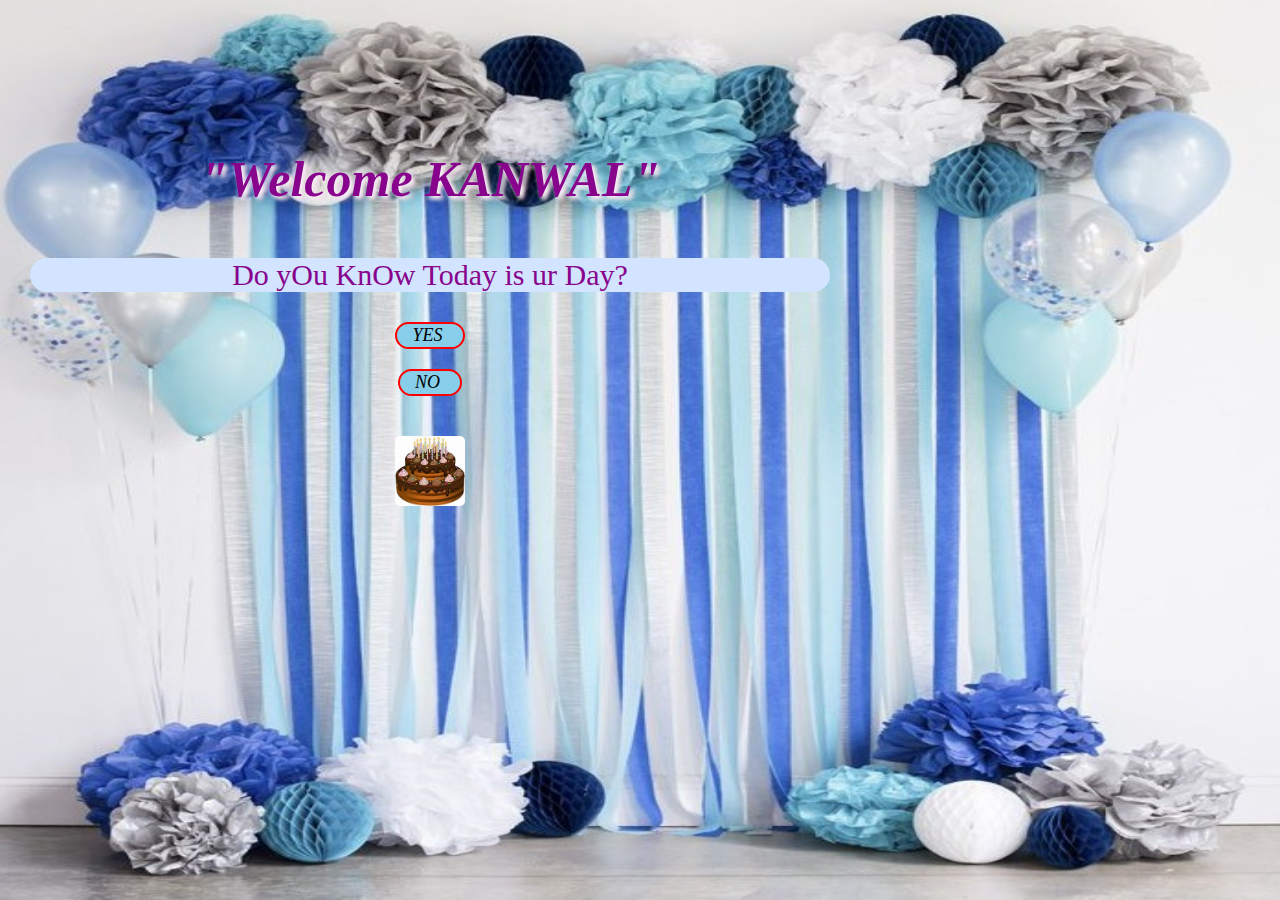
<file: index.html>
<!DOCTYPE html>
<html lang="en">

<head>
    <meta charset="UTF-8">
    <meta name="viewport" content="width=device-width, initial-scale=1.0">
    <link rel="stylesheet" href="style.css">
     <title>KANWAL'S BIRTHDAY</title>
</head>

<body class="container">
    <p id="para" class="para"> "Welcome KANWAL" </p>
    <p class="one">Do yOu KnOw Today is ur Day?
    </p>

    <div>
        <button class="Btn" onclick="alert('Thats Great \r\n Now Click the cake')">YES</button></div>

    <div>
        <button class="Btn" onclick="alert('Dont worry!')">NO</button></div>


    <div>
        <a href="index1.html">
            <img class="img" src="img/cake.jpg">
        </a>
    </div>

</body>
<script src="app.js"></script>

</html>
</file>
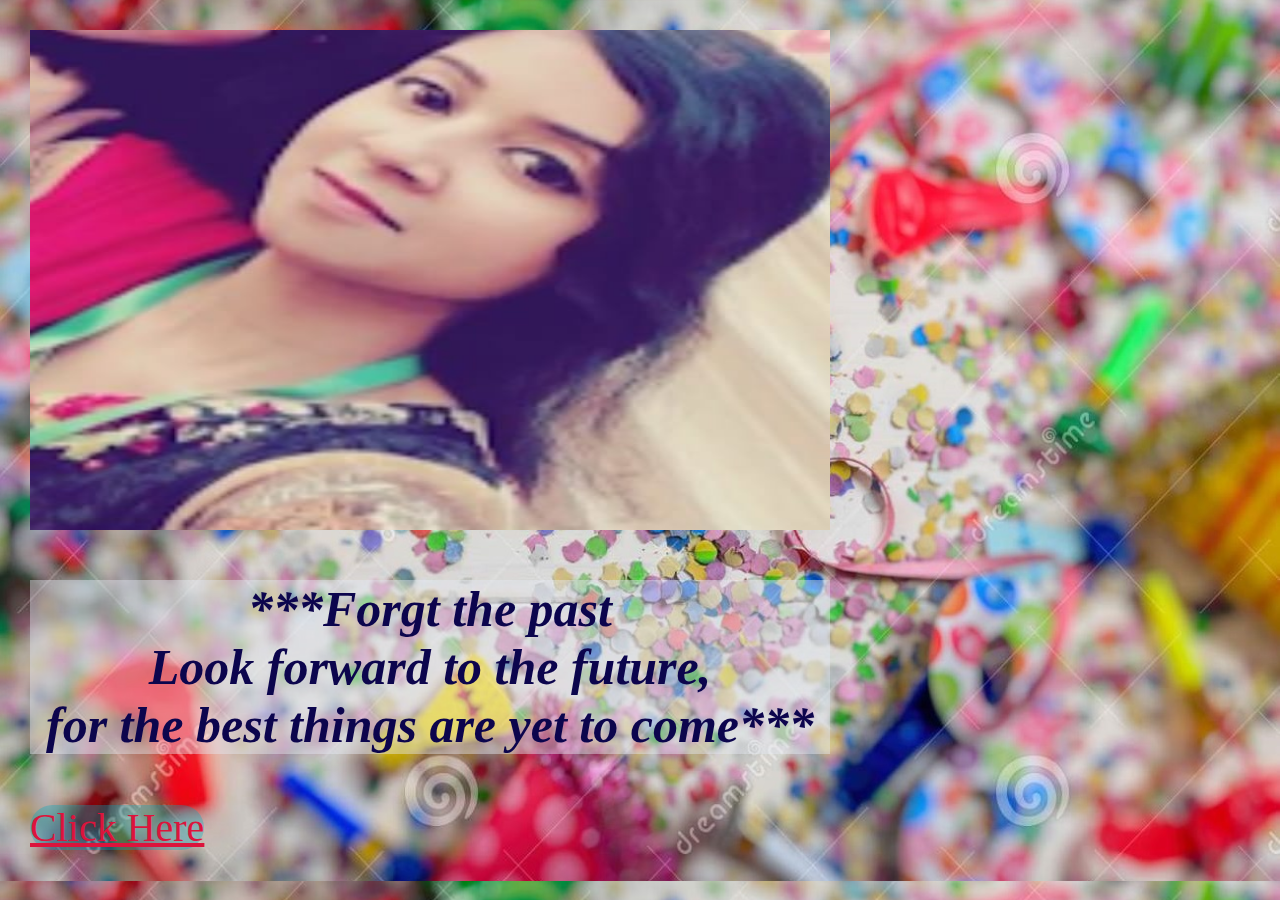
<file: index1.html>
<!DOCTYPE html>
<html lang="en">

<head>
    <meta charset="UTF-8">
    <meta name="viewport" content="width=device-width, initial-scale=1.0">
    <link rel="stylesheet" href="style1.css">

    <title>Document</title>
</head>

<body class="container">
    <img src="img/knwl4.jpg" width="500px" class="img1" height="500px" id="img" onmouseover="changeImg()" onmouseout="changeBef()"
        alt="">
    <p class="para1">
       <b> ***Forgt the past <br>
        Look forward to the future, <br>
        for the best things are yet to come***</b>
    </p>

    <a class="a" href="index2.html">Click Here</a>

</body>
<script src="app1.js"></script>

</html>
</file>
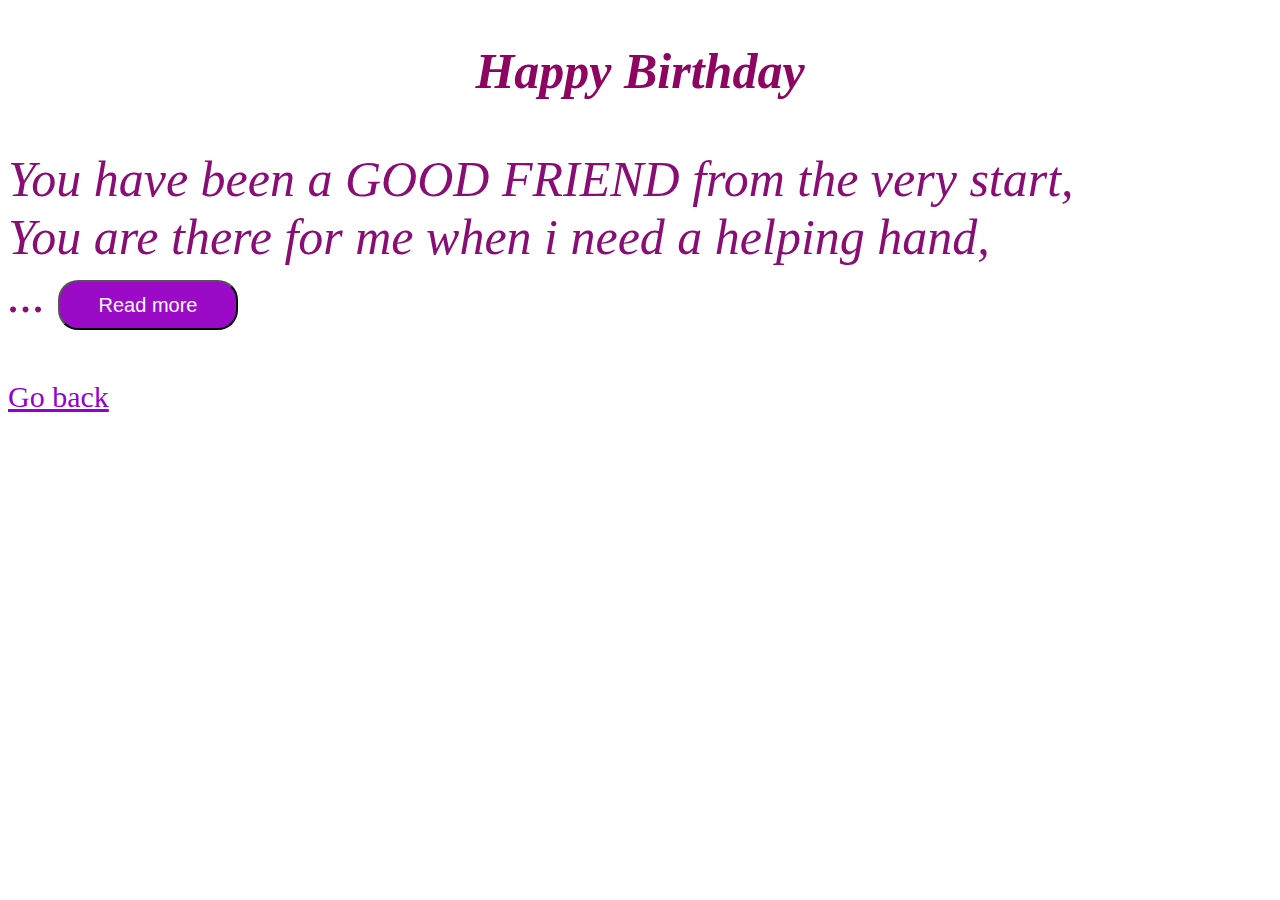
<file: index2.html>
<!DOCTYPE html>
<html lang="en">

<head>
    <meta charset="UTF-8">
    <meta name="viewport" content="width=device-width, initial-scale=1.0">
    <link rel="stylesheet" href="style2.css">
    <title>Document</title>
</head>

<body>

        <h2> <center> Happy Birthday </center></h2>
    <p class=" text"> 
        You have been a GOOD FRIEND from the very start, <br>
        You are there for me when i need a helping hand, <br>
        <span id="dots">... <button onclick="myFunction()" id="myBtn">Read more</button>

        </span><span id="more">
        You brighten my day when i need a good laugh, <br>
        and you make me realize just how special it is to have such a wounderful
        like YOU in my Life....
    </br>
    May You live a rich, <br>
    Long Life ,<br>
 Fill with Joy, <br>
Wonder and Joy.... <br>
May You Posses Gold Galore.. <br>
The Very least of ur wealth....  <br>

May ur dreams be aplenty... <br>
Soo ur wildest onescome true... <br>
 .....HappY BirthdaY..... <br>


</span></p>
        

    <a class="back" href="index.html"> Go back</a>
</body>
    <script src="app2.js"></script>

</html>
</file>
<file: style.css>
body{
    background-image: url(img/dec4.jpg);
    color: rgb(136, 4, 141);
    font-size: 50px;
    background-repeat: round;
    background-size: cover;
    background-attachment: fixed;
    text-align: center;
   
}
.container{ 
    max-width: 800px;
    margin:20px;
    padding: 10px;
    align-items: center;
}
.para{
    padding-top: 70px;
    font-size: 50px;
    font-style: italic;
    font-weight: 900;
    text-shadow: 2px 2px 4px rgb(248, 249, 253) , 4px 3px 4px rgb(238, 205, 216);
}
.one{
    text-align: center;
    font: bolder;
    font-size: 30px;
    background-color: rgb(210, 228, 255);
    border-radius: 25px;
    text-shadow: rgb(238, 226, 238);
    font-family: cursive;
}
div{
    justify-content: center;
    cursor: pointer;
    

}
.Btn{
    display: block;
    font-size: 18px;
    transition: 0.2s;
    text-align: center;
    display: flex;
    border: none;
    font-style: italic;
    font-family: cursive;
    border: 2px solid red;
    background-color: skyblue;
    padding-left: 15px;
    padding-right: 20px;
    margin-left: auto;
    margin-right: auto;
    margin-bottom: 20px;
    border-radius:  25px;
}
.Btn:hover{
    background-color: rgba(248, 34, 166, 0.602);
}
.img{
    margin-top: 20px; 
    border-radius: 5px;
    height: 70px;
    width: 70px;
}
</file>
<file: style1.css>
body{
    background-image: url(img/dec3.jpg);
    background-repeat: round;
    background-size: cover; 

    
}
.container{ 
    max-width: 800px;
    margin:20px;
    padding: 10px;
    align-items: center;
}

.img1{
    display: block;
    margin-left: auto;
    margin-right: auto;
    width: 100%;
    
}

.para1{
    text-align: center;
    font-style: italic;
    font-size: 50px;
    background-color: rgba(229, 234, 243, 0.438);
    color: rgb(12, 5, 77);
    font: bolder;

}

.a{
    font-size: 40px;
    border-radius: 25px;
    justify-content: center;
    color: crimson;
    background-color: rgba(0, 170, 192, 0.342);
}
</file>
<file: style2.css>
.container{ 
    max-width: 800px;
    margin:20px;
    padding: 10px;
    align-items: center;
}
h2{
    color: rgb(141, 5, 96);
    font: bold;
    font-style: italic;
    font-size: 50px;
   
}
.text{
    color: rgb(138, 13, 117);
    font-size: 50px;
     font-family: cursive;
    font-style: italic;
}

.back{
    font-size: 30px;
    color: darkviolet;
}

#more{
    display: none;
}
button{
    background-color: rgb(155, 11, 199);
    width: 180px;
    height: 50px;
    border-radius: 20px;
    color: ghostwhite;
    font-size: 20px;
}
button:hover{
    background-color: rgba(105, 238, 255, 0.89);
    box-shadow: 2px 4px  hotpink;
}
</file>
